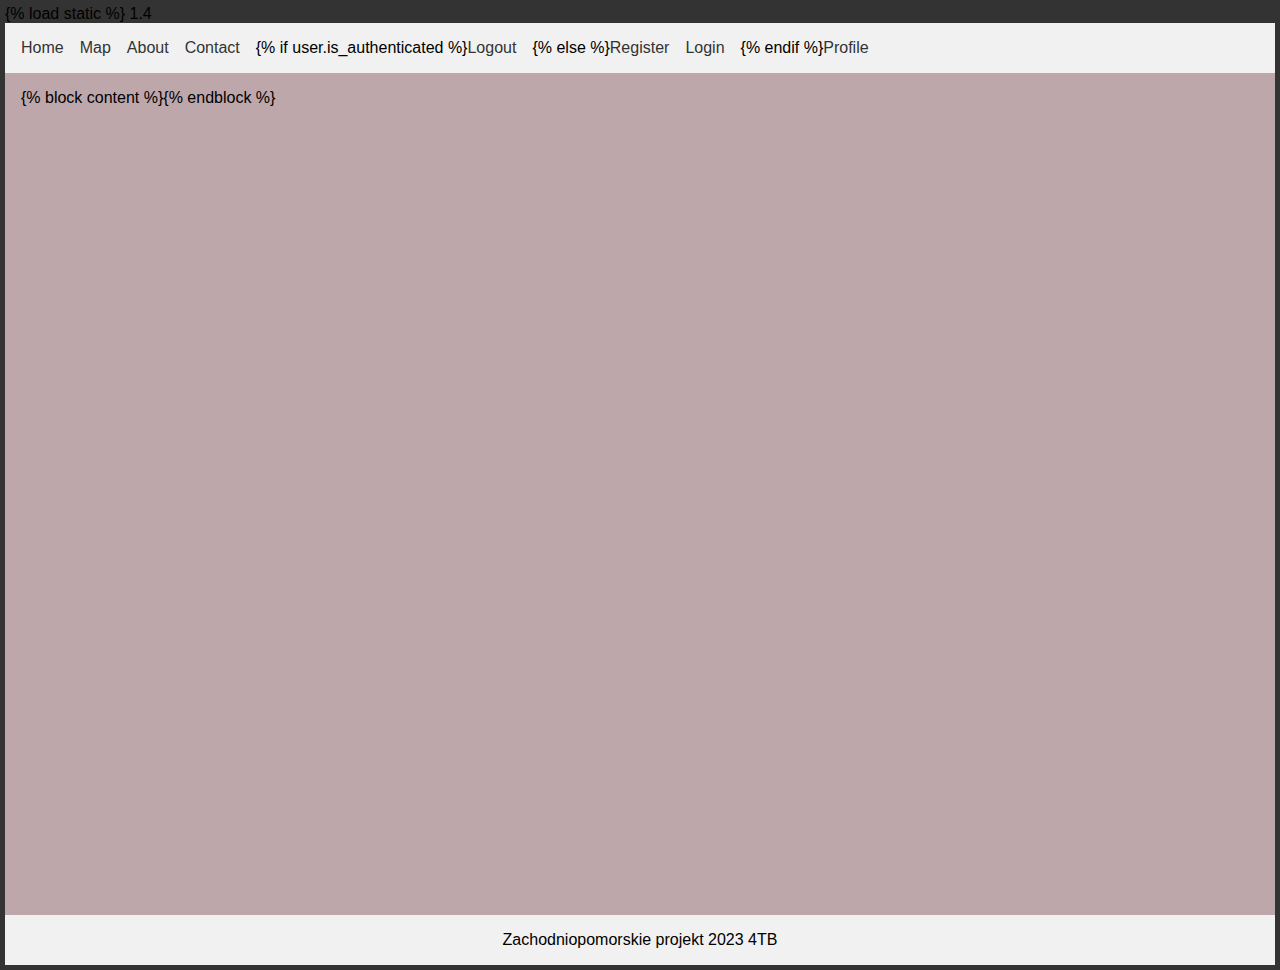
<file: index.html>
<!DOCTYPE html>
<html>
  <head>
    <meta http-equiv="refresh" content="0; url=zachodniopomorskie/zachodniopomorskie/templates/base.html">
  </head>
  <body>
    <p>Przekierowanie...</p>
  </body>
</html>
</file>
